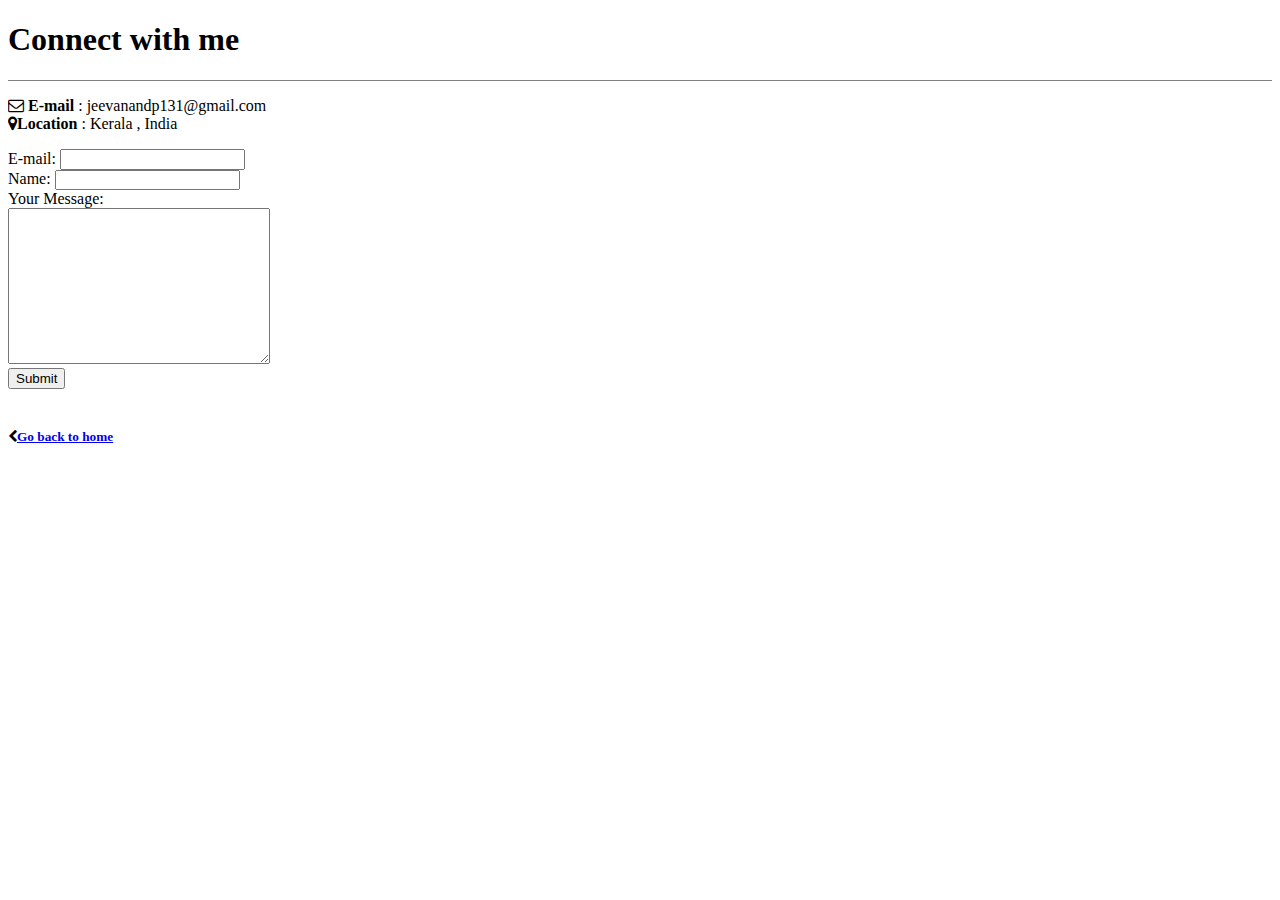
<file: contact.html>
<!DOCTYPE html>
<html lang="en">
<head>
    <meta charset="UTF-8">
    <meta http-equiv="X-UA-Compatible" content="IE=edge">
    <meta name="viewport" content="width=device-width, initial-scale=1.0">
    <link rel="icon" href="https://super.so/icon/light/user-plus.svg">
    <link rel="stylesheet" href="https://cdnjs.cloudflare.com/ajax/libs/font-awesome/4.7.0/css/font-awesome.min.css">

    <title>Contact me</title>
</head>
<body>
    <h1>Connect with me </h1>
    <hr size="1" noshade>
    <dl>
        <dt><i class="fa fa-envelope-o" aria-hidden="true"></i> <strong>E-mail </strong> : jeevanandp131@gmail.com</dt>

        <dt><i class="fa fa-map-marker" aria-hidden="true"></i><strong>Location</strong>  :  Kerala , India </dt>
    </dl>

    <form action="mailto: jeevanandp131@gmail.com" method="post">
        <label  for="mail">E-mail:</label>
        <input style="margin-bottom: 0;"  type="mail"> <br>
        <label  for="name">Name:</label>
        <input style="margin:0; padding-top:0;" type="text"> <br>
        <label for="message">Your Message:</label><br>
        <textarea name="message"  id="message" cols="30" rows="10"></textarea><br>
        <input type="submit">
    </form>
    <br>
    <h5><i class="fa fa-chevron-left" aria-hidden="true"></i><a href="index.html">Go back to home</a></h5>
   
</body>
</html>
</file>
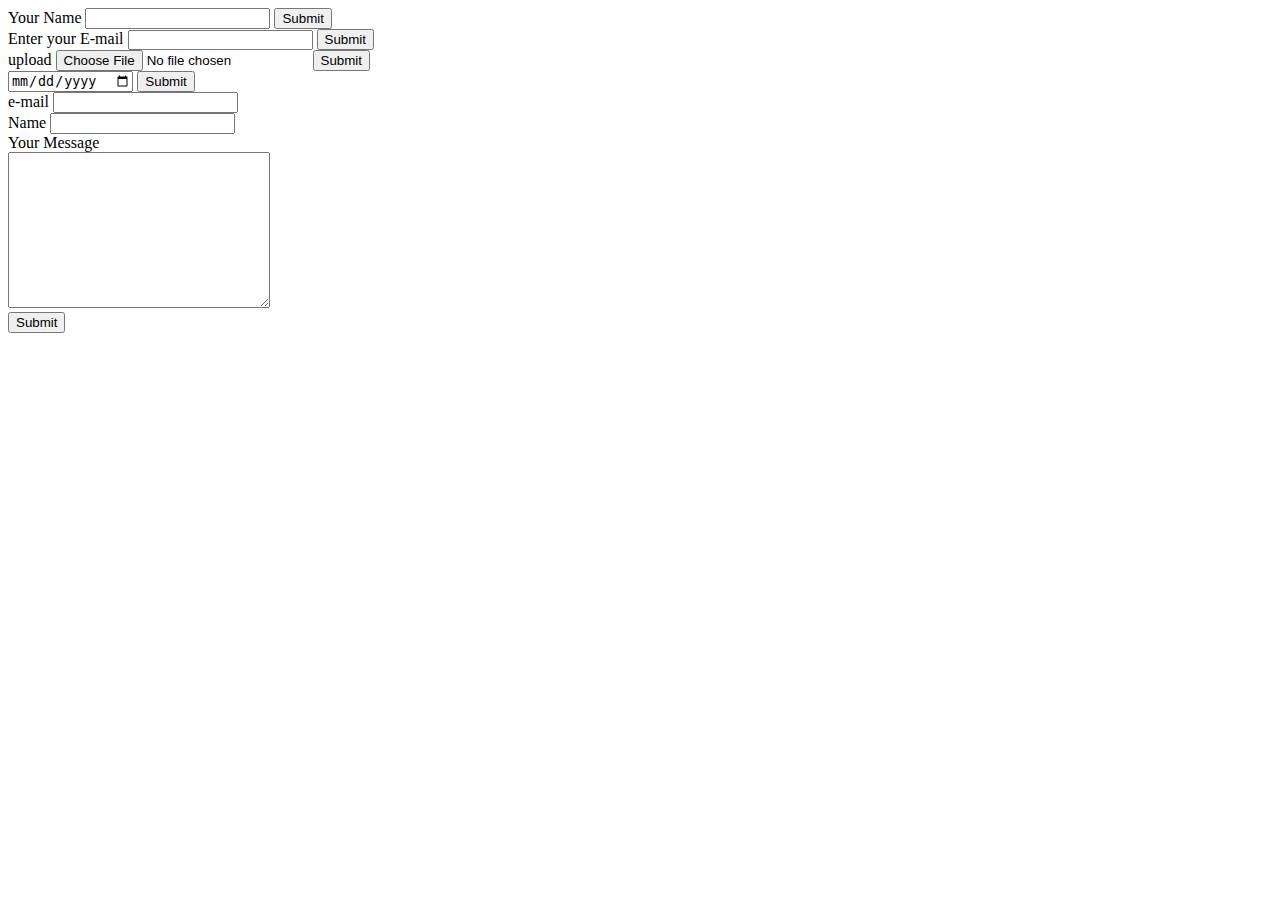
<file: inputs.html>
<!DOCTYPE html>
<html lang="en">
<head>
    <meta charset="UTF-8">
    <meta http-equiv="X-UA-Compatible" content="IE=edge">
    <meta name="viewport" content="width=device-width, initial-scale=1.0">
    <title>Document</title>
</head>
<body>
    <form action="inputs.html">
        <label for="Name">Your Name</label>
        <input type="text" id="Name" name="Name">
        <input type="submit">
        <br>
        <label style="margin-bottom: 0;" for="E-mail">Enter your E-mail</label>
        <input style="margin:0 ; padding-top: 0;" type="email" name="E-mail" id="E-mail">
        <input type="submit"><br>
        <label for="file">upload</label>
        <input type="file">
        <input type="submit"><br>
        <label for="birthday"></label>
        <input type="date">
        <input type="submit">
    </form>

    <form action="mailto: jeevanandp131@gmail.com" method="post">
        <label for="mail">e-mail</label>
        <input type="mail"> <br>
        <label for="name">Name</label>
        <input type="text"> <br>
        <label for="message">Your Message</label><br>
        <textarea name="message"  id="message" cols="30" rows="10"></textarea><br>
        <input type="submit">
    </form>
</body>
</html>
</file>
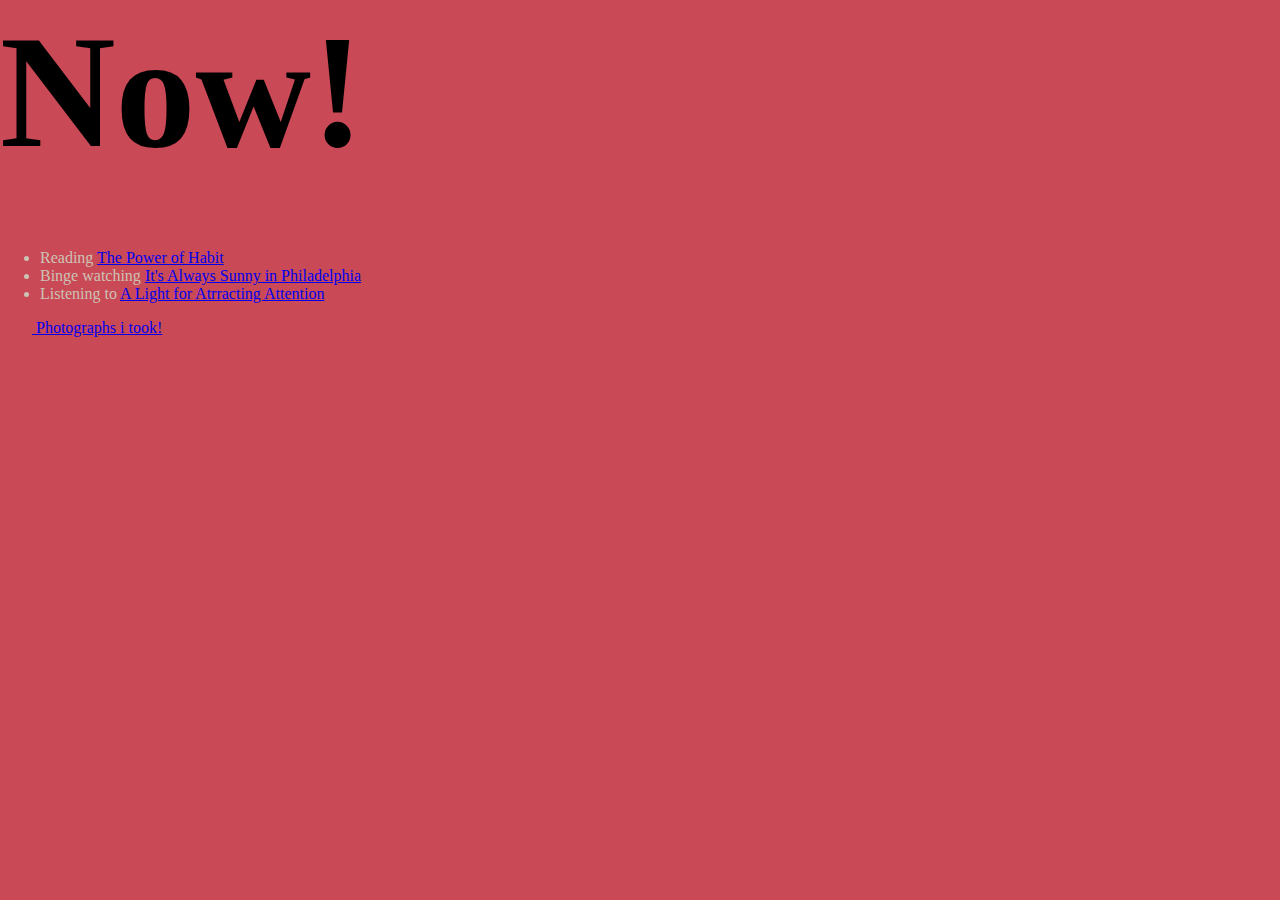
<file: now.html>
<!DOCTYPE html>
<html lang="en">
<head>
    <meta charset="UTF-8">
    <meta http-equiv="X-UA-Compatible" content="IE=edge">
    <meta name="viewport" content="width=device-width, initial-scale=1.0">
    <title>Document</title>
</head>
<style >
 body{
    margin: 0;
    background-color:  rgb(202,73,86);
 }
   h3{
font-size: 10rem;
margin-top: 0%;
margin-bottom: 5%;

top: 50px;   }

li{
    color: rgb(204,195,181);
}

</style>
<body>
    <div class="now">
       
        <h3><i class="fa fa-calendar-o" aria-hidden="true"></i> Now!</h3>
        <ul>
            <li>Reading <a id="reading" href="https://charlesduhigg.com/the-power-of-habit/">The Power of Habit</a></li>
            <li>Binge watching <a id="binge" href="https://www.imdb.com/title/tt0472954/">It's Always Sunny in Philadelphia</a></li>
            <li>Listening to <a id="listen" href="https://open.spotify.com/artist/6styCzc1Ej4NxISL0LiigM/discography/all?pageUri=spotify:album:009EjjwUjtdjvH7UP0wHzi">A Light for Atrracting Attention</a></li>
    
        </ul>
        <p>&emsp;&emsp;<a id="vsco" href="https://vsco.co/jeevanand-/gallery"> Photographs i took! </a><i class="fa fa-picture-o" aria-hidden="true"></i></p>
    
    
       </div>
       
</body>
</html>
</file>
